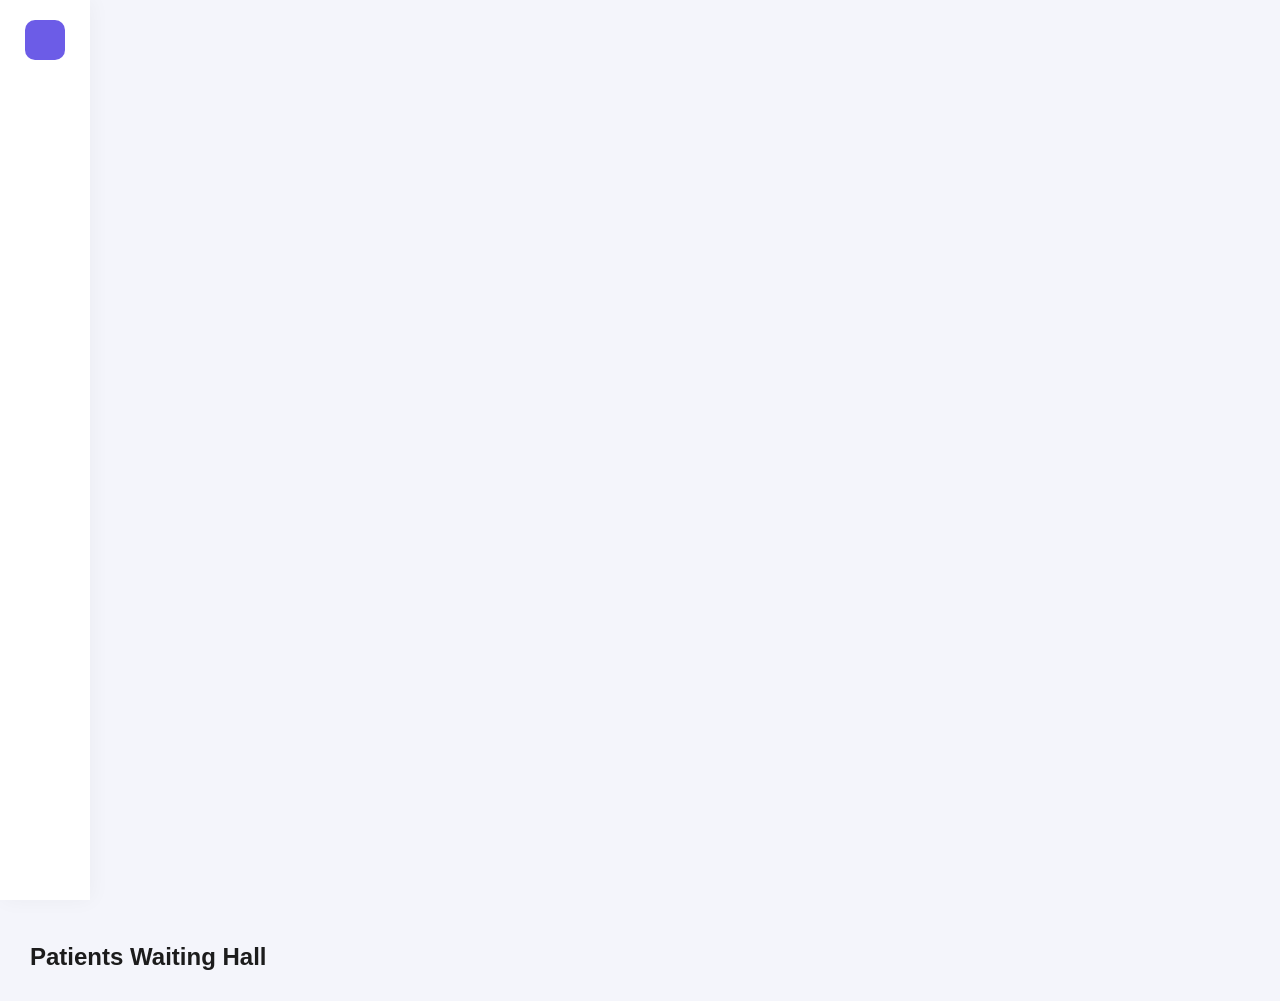
<file: Summa'/templates/patients.html>
<!DOCTYPE html>
<html lang="en">
<head>
    <meta charset="UTF-8">
    <meta name="viewport" content="width=device-width, initial-scale=1.0">
    <title>Document</title>

        <style>
* { box-sizing: border-box; }
body {
  margin: 0;
  font-family: 'Inter', sans-serif;
  background: #f4f5fb;
  color: #1c1c1c;
}

.container { display: flex; }

/* SIDEBAR */
.sidebar {
  width: 90px;
  height: 100vh;
  background: #ffffff;
  display: flex;
  flex-direction: column;
  align-items: center;
  padding: 20px 0;
  gap: 25px;
  box-shadow: 2px 0 20px rgba(0,0,0,0.04);
}
.sidebar .logo { font-weight: 600; }
.sidebar .icon {
  width: 40px; height: 40px;
  border-radius: 10px;
  display: flex; align-items: center; justify-content: center;
  cursor: pointer;
}
.sidebar .active { background: #6c5ce7; color: #fff; }

/* MAIN */
.title { flex: 1; padding: 30px; margin-top: 1%;}

.title {
  display: flex;
  justify-content: space-between;
  align-items: center;
}


.title h1 { margin: 0; font-size: 24px; }

.tabs {
  display: flex;
  gap: 10px;
}
.tabs button {
  padding: 6px 14px;
  border-radius: 8px;
  border: 1px solid #6c5ce7;
  background: transparent;
  color: #6c5ce7;
  cursor: pointer;
}
.tabs button.active {
  background: #6c5ce7;
  color: #fff;
}

    </style>
</head>
<body>
    
<div class="sidebar">
  <div  onclick="show('dashboard')" class="icon active"><i class="fa-solid fa-chart-line"></i></div>
  <div  onclick="show('appointments')"  class="icon" ><i class="fa-solid fa-business-time"></i></div>
  <div onclick="show('patients')" class="icon"><i class="fa-solid fa-users"></i></div>
  <div class="icon"><i class="fa-solid fa-blog"></i></div>
</div>

    <div class="title">
        <h1>Patients Waiting Hall</h1>
    </div>


</body>
</html>
</file>
